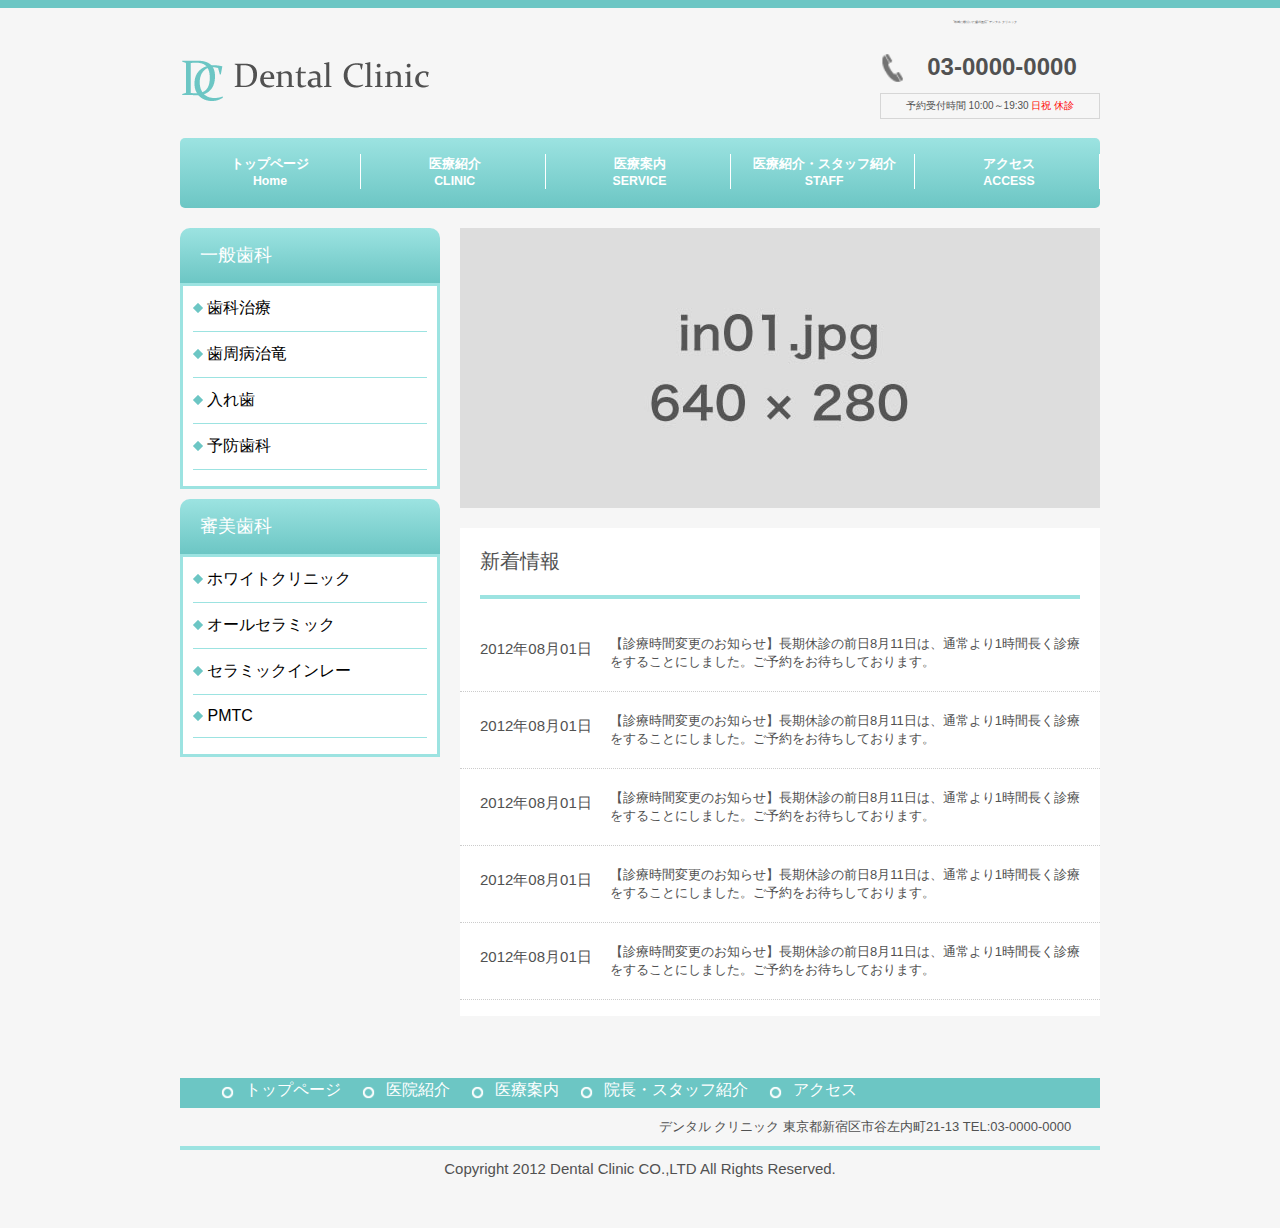
<file: index.html>
<!DOCTYPE html>
<html lang="en">
<head>
  <meta charset="UTF-8">
  <meta name="viewport" content="width=device-width, initial-scale=1.0">
  <link rel="stylesheet" href="index.css">
  <title>DentalClinick</title>
</head>
<body>
    <div class="wrapper">
      <div class="top">
        <div class="header">
          <div class="main-imgg">
            <img src="img/siteTitle.png" alt="">
          </div>
         
            <div class="topmoji">
              "地域に根付いた歯科医院” デンタル クリニック
            </div>
          <div class="top-right-bot">
            <div class="denwa">
              <img src="img/bgTel.png" alt="">
              <h2>03-0000-0000</h2>
            </div>
            <div class="hako">
              予約受付時間 10:00～19:30 <span class="hot">日祝 休診</span>
            </div>
          </div>

          <nav class="nav-header">
            <ul>
              <li>
                <a href="index.html" class="mojimoji">
                  <span class="titleJa">トップページ</span>
                  <span class="titleEn">Home</span>
                </a>
              </li>
              <li>
                <a href="clinic.html" class="mojimoji">
                  <span class="titleJa">医療紹介</span>
                  <span class="titleEn">CLINIC</span>
                </a>
              </li>
              <li>
                <a href="service.html" class="mojimoji">
                  <span class="titleJa">医療案内</span>
                  <span class="titleEn">SERVICE</span>
                </a>
              </li>
              <li>
                <a href="staf.html" class="mojimoji">
                  <span class="titleJa">医療紹介・スタッフ紹介</span>
                  <span class="titleEn">STAFF</span>
                </a>
              </li>
              <li>
                <a href="access.html" class="mojimoji">
                  <span class="titleJa">アクセス</span>
                  <span class="titleEn">ACCESS</span>
                </a>
              </li>
            </ul>
          </nav>
        </div>
      </div>

      <div class="main">
        <div class="contents">
            <div class="contents-main">
                <div class="main-img">
                  <img src="img/in01.jpg" alt="">
                </div>
                <div class="inner">
                  <div class="title3">
                    新着情報
                  </div>
                  <div class="menu3">
                    <dl>
                      <dt><span class="date">2012年08月01日</span></dt>
                      <dd>
                        【診療時間変更のお知らせ】長期休診の前日8月11日は、通常より1時間長く診療をすることにしました。ご予約をお待ちしております。</dd>
                        <dt><span class="date">2012年08月01日</span></dt>
                      <dd>
                        【診療時間変更のお知らせ】長期休診の前日8月11日は、通常より1時間長く診療をすることにしました。ご予約をお待ちしております。</dd>
                        <dt><span class="date">2012年08月01日</span></dt>
                      <dd>
                        【診療時間変更のお知らせ】長期休診の前日8月11日は、通常より1時間長く診療をすることにしました。ご予約をお待ちしております。</dd>
                        <dt><span class="date">2012年08月01日</span></dt>
                      <dd>
                        【診療時間変更のお知らせ】長期休診の前日8月11日は、通常より1時間長く診療をすることにしました。ご予約をお待ちしております。</dd>
                        <dt><span class="date">2012年08月01日</span></dt>
                      <dd>
                        【診療時間変更のお知らせ】長期休診の前日8月11日は、通常より1時間長く診療をすることにしました。ご予約をお待ちしております。</dd>
                    </dl>
                  </div>
                </div>

            </div>
            <duv class="contents-menu">
              <div class="title1">
                一般歯科
              </div>
              <div class="menu1">
                <ul>
                  <li>
                    <img src="img/bgListIcon01.png" alt="">
                    <a href="service.html#menu01">歯科治療</a>
                    
                  </li>
                  <li>
                    <img src="img/bgListIcon01.png" alt="">
                    <a href="service.html#menu02">歯周病治竜</a>
                    
                  </li>
                  <li>
                    <img src="img/bgListIcon01.png" alt="">
                    <a href="service.html#menu03">入れ歯</a>
                    
                  </li>
                  <li>
                    <img src="img/bgListIcon01.png" alt="">
                    <a href="service.html#menu04">予防歯科</a>
                    
                  </li>
                </ul>

              </div>
              <div class="title2">
                審美歯科
              </div>
              <div class="menu2">
                <ul>
                  <li>
                    <img src="img/bgListIcon01.png" alt="">
                    <a href="service.html#menu05">ホワイトクリニック</a>
                  </li>
                  <li>
                    <img src="img/bgListIcon01.png" alt="">
                    <a href="service.html#menu06">オールセラミック</a>
                  </li>
                  <li>
                    <img src="img/bgListIcon01.png" alt="">
                    <a href="service.html#menu07">セラミックインレー</a>
                  </li>
                  <li>
                    <img src="img/bgListIcon01.png" alt="">
                    <a href="service.html#menu08">PMTC</a>
                  </li>
                </ul>

              </div>
            </duv>
        </div>
      </div>
      <div class="footer">
          <div class="footer-menu">
            <ul>
              <li>
                <img src="img/bgFooterIcon.png" alt="">
                <a href="index.html">トップページ</a>
                
              </li>
              <li>
                <img src="img/bgFooterIcon.png" alt="">
                <a href="clinic.html">医院紹介</a>
                
              </li>
              <li>
                <img src="img/bgFooterIcon.png" alt="">
                <a href="service.html">医療案内</a>
                
              </li>
              <li>
                <img src="img/bgFooterIcon.png" alt="">
                <a href="staf.html">院長・スタッフ紹介</a>
                
              </li>
              <li>
                <img src="img/bgFooterIcon.png" alt="">
                <a href="access.html">アクセス</a>
                
              </li>
            </ul>
          </div>
          <div class="footer-text">
            デンタル クリニック 東京都新宿区市谷左内町21-13 TEL:03-0000-0000
          </div>
          <div class="footer-link">
            Copyright 2012 Dental Clinic CO.,LTD All Rights Reserved.
          </div>


      </div>


    </div>
</body>
</html>
</file>
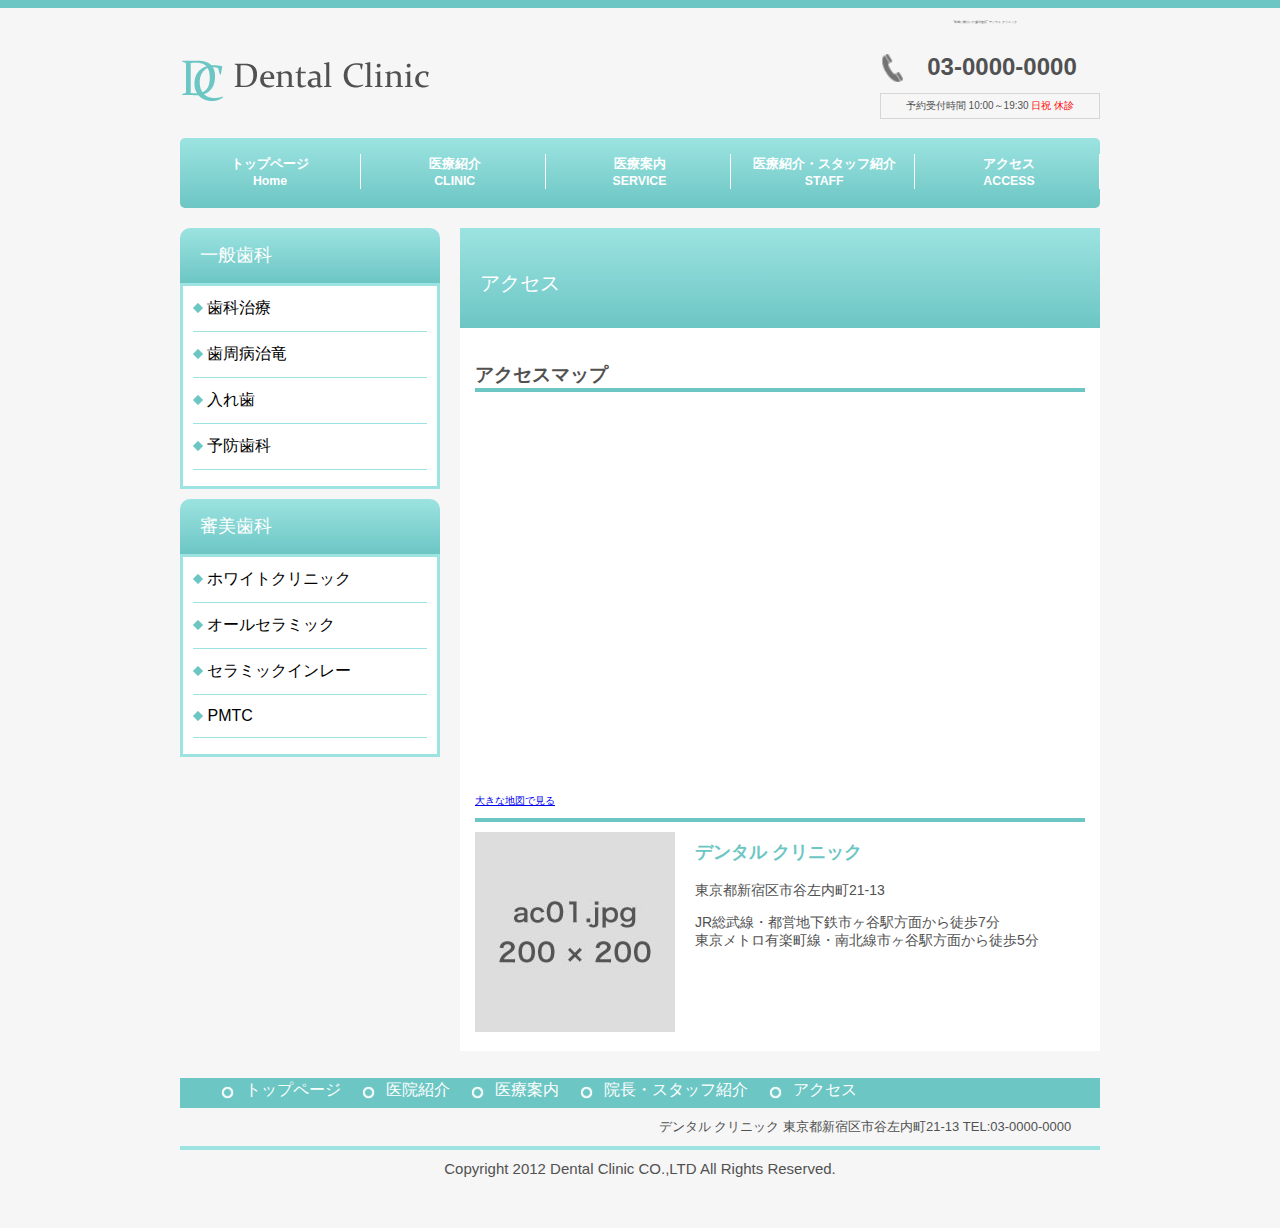
<file: access.html>
<!DOCTYPE html>
<html lang="en">
<head>
  <meta charset="UTF-8">
  <meta name="viewport" content="width=device-width, initial-scale=1.0">
  <link rel="stylesheet" href="index.css">
  <title>DentalClinick</title>
</head>
<body class="body">
    <div class="wrapper">
      <div class="top">
        <div class="header">
          <div class="main-imgg">
            <img src="img/siteTitle.png" alt="">
          </div>
         
            <div class="topmoji">
              "地域に根付いた歯科医院” デンタル クリニック
            </div>
          <div class="top-right-bot">
            <div class="denwa">
              <img src="img/bgTel.png" alt="">
              <h2>03-0000-0000</h2>
            </div>
            <div class="hako">
              予約受付時間 10:00～19:30 <span class="hot">日祝 休診</span>
            </div>
          </div>

          <nav class="nav-header">
            <ul>
              <li>
                <a href="index.html" class="mojimoji">
                  <span class="titleJa">トップページ</span>
                  <span class="titleEn">Home</span>
                </a>
              </li>
              <li>
                <a href="clinic.html" class="mojimoji">
                  <span class="titleJa">医療紹介</span>
                  <span class="titleEn">CLINIC</span>
                </a>
              </li>
              <li>
                <a href="service.html" class="mojimoji">
                  <span class="titleJa">医療案内</span>
                  <span class="titleEn">SERVICE</span>
                </a>
              </li>
              <li>
                <a href="staf.html" class="mojimoji">
                  <span class="titleJa">医療紹介・スタッフ紹介</span>
                  <span class="titleEn">STAFF</span>
                </a>
              </li>
              <li>
                <a href="access.html" class="mojimoji">
                  <span class="titleJa">アクセス</span>
                  <span class="titleEn">ACCESS</span>
                </a>
              </li>
            </ul>
          </nav>
        </div>
      </div>

      <div class="main">
        <div class="contents">
            <div class="contents-main">
              <div class="pagetitle">
                アクセス
              </div>
              <div class="inner2">
                <h3 class="subMidashi">アクセスマップ</h3>
                <div class="ggmap"><iframe src="https://www.google.com/maps/embed?pb=!1m18!1m12!1m3!1d5548.144591648646!2d135.76621959086054!3d34.80193348715929!2m3!1f0!2f0!3f0!3m2!1i1024!2i768!4f13.1!3m3!1m2!1s0x600117a1f5e3c1ed%3A0x231f98b96821c460!2z5ZCM5b-X56S-5aSn5a2mIOS6rOeUsOi-uuOCreODo-ODs-ODkeOCuQ!5e0!3m2!1sja!2sjp!4v1590937199617!5m2!1sja!2sjp" width="600" height="450" frameborder="0" style="border:0;" allowfullscreen="" aria-hidden="false" tabindex="0"></iframe>
                </div>
                <div class="link">
                  <p><a href="https://www.google.co.jp/maps/@34.8019335,135.7662196,16z">大きな地図で見る</a>
                  </p>
                </div>
                <section>
                  <div class="basyo-img">
                    <img src="img/ac01.jpg" alt="">
                  </div>
                  <div class="basyo-text">
                    <h3>デンタル クリニック</h3>
                    <p>東京都新宿区市谷左内町21-13</p>
                    <p>JR総武線・都営地下鉄市ヶ谷駅方面から徒歩7分<span class="br">東京メトロ有楽町線・南北線市ヶ谷駅方面から徒歩5分</span>
                      </p>
                
                  </div>
                </section>
                
               
              </div>
              
            </div>
            <duv class="contents-menu">
              <div class="title1">
                一般歯科
              </div>
              <div class="menu1">
                <ul>
                  <li>
                    <img src="img/bgListIcon01.png" alt="">
                    <a href="service.html#menu01">歯科治療</a>
                    
                  </li>
                  <li>
                    <img src="img/bgListIcon01.png" alt="">
                    <a href="service.html#menu02">歯周病治竜</a>
                    
                  </li>
                  <li>
                    <img src="img/bgListIcon01.png" alt="">
                    <a href="service.html#menu03">入れ歯</a>
                    
                  </li>
                  <li>
                    <img src="img/bgListIcon01.png" alt="">
                    <a href="service.html#menu04">予防歯科</a>
                    
                  </li>
                </ul>

              </div>
              <div class="title2">
                審美歯科
              </div>
              <div class="menu2">
                <ul>
                  <li>
                    <img src="img/bgListIcon01.png" alt="">
                    <a href="service.html#menu05">ホワイトクリニック</a>
                  </li>
                  <li>
                    <img src="img/bgListIcon01.png" alt="">
                    <a href="service.html#menu06">オールセラミック</a>
                  </li>
                  <li>
                    <img src="img/bgListIcon01.png" alt="">
                    <a href="service.html#menu07">セラミックインレー</a>
                  </li>
                  <li>
                    <img src="img/bgListIcon01.png" alt="">
                    <a href="service.html#menu08">PMTC</a>
                  </li>
                </ul>

              </div>
            </duv>
        </div>
      </div>
      <div class="footer">
          <div class="footer-menu">
            <ul>
              <li>
                <img src="img/bgFooterIcon.png" alt="">
                <a href="index.html">トップページ</a>
                
              </li>
              <li>
                <img src="img/bgFooterIcon.png" alt="">
                <a href="clinic.html">医院紹介</a>
                
              </li>
              <li>
                <img src="img/bgFooterIcon.png" alt="">
                <a href="service.html">医療案内</a>
                
              </li>
              <li>
                <img src="img/bgFooterIcon.png" alt="">
                <a href="staf.html">院長・スタッフ紹介</a>
                
              </li>
              <li>
                <img src="img/bgFooterIcon.png" alt="">
                <a href="access.html">アクセス</a>
                
              </li>
            </ul>
          </div>
          <div class="footer-text">
            デンタル クリニック 東京都新宿区市谷左内町21-13 TEL:03-0000-0000
          </div>
          <div class="footer-link">
            Copyright 2012 Dental Clinic CO.,LTD All Rights Reserved.
          </div>


      </div>


    </div>
</body>
</html>
</file>
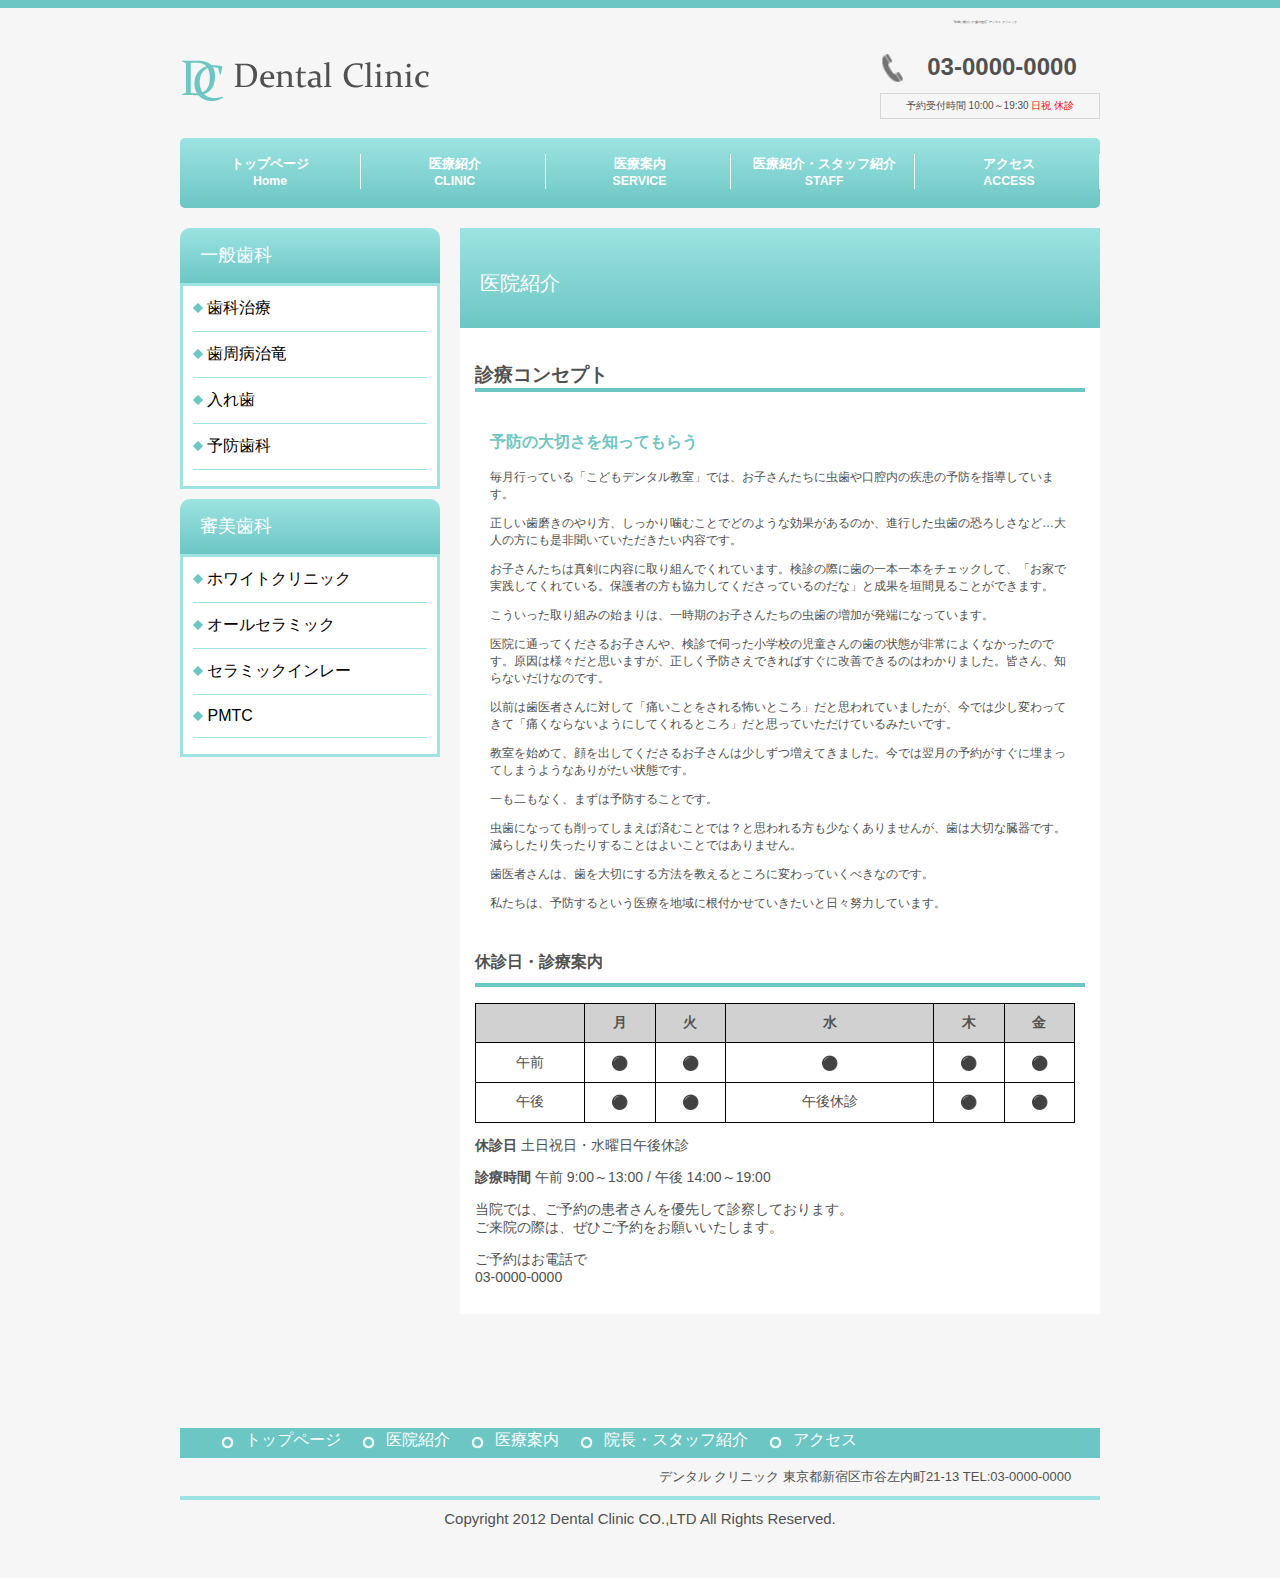
<file: clinic.html>
<!DOCTYPE html>
<html lang="en">
<head>
  <meta charset="UTF-8">
  <meta name="viewport" content="width=device-width, initial-scale=1.0">
  <link rel="stylesheet" href="index.css">
  <title>DentalClinick</title>
</head>
<body class="body2">
    <div class="wrapper2">
      <div class="top">
        <div class="header">
          <div class="main-imgg">
            <img src="img/siteTitle.png" alt="">
          </div>
         
            <div class="topmoji">
              "地域に根付いた歯科医院” デンタル クリニック
            </div>
          <div class="top-right-bot">
            <div class="denwa">
              <img src="img/bgTel.png" alt="">
              <h2>03-0000-0000</h2>
            </div>
            <div class="hako">
              予約受付時間 10:00～19:30 <span class="hot">日祝 休診</span>
            </div>
          </div>

          <nav class="nav-header">
            <ul>
              <li>
                <a href="index.html" class="mojimoji">
                  <span class="titleJa">トップページ</span>
                  <span class="titleEn">Home</span>
                </a>
              </li>
              <li>
                <a href="clinic.html" class="mojimoji">
                  <span class="titleJa">医療紹介</span>
                  <span class="titleEn">CLINIC</span>
                </a>
              </li>
              <li>
                <a href="service.html" class="mojimoji">
                  <span class="titleJa">医療案内</span>
                  <span class="titleEn">SERVICE</span>
                </a>
              </li>
              <li>
                <a href="staf.html" class="mojimoji">
                  <span class="titleJa">医療紹介・スタッフ紹介</span>
                  <span class="titleEn">STAFF</span>
                </a>
              </li>
              <li>
                <a href="access.html" class="mojimoji">
                  <span class="titleJa">アクセス</span>
                  <span class="titleEn">ACCESS</span>
                </a>
              </li>
            </ul>
          </nav>
        </div>
      </div>

      <div class="main2">
        <div class="contents">
            <div class="contents-main">
              <div class="pagetitle">
                医院紹介
              </div>
              <div class="inner2">
                <h3 class="subMidashi">診療コンセプト</h3>
                <div class="textbox">
                  <h3>予防の大切さを知ってもらう</h3>
                  <p>毎月行っている「こどもデンタル教室」では、お子さんたちに虫歯や口腔内の疾患の予防を指導しています。</p>
                  <p>正しい歯磨きのやり方、しっかり噛むことでどのような効果があるのか、進行した虫歯の恐ろしさなど…大人の方にも是非聞いていただきたい内容です。</p>
                  <p>お子さんたちは真剣に内容に取り組んでくれています。検診の際に歯の一本一本をチェックして、「お家で実践してくれている。保護者の方も協力してくださっているのだな」と成果を垣間見ることができます。</p>
                  <p>こういった取り組みの始まりは、一時期のお子さんたちの虫歯の増加が発端になっています。</p>
                  <p>医院に通ってくださるお子さんや、検診で伺った小学校の児童さんの歯の状態が非常によくなかったのです。原因は様々だと思いますが、正しく予防さえできればすぐに改善できるのはわかりました。皆さん、知らないだけなのです。</p>
                  <p>以前は歯医者さんに対して「痛いことをされる怖いところ」だと思われていましたが、今では少し変わってきて「痛くならないようにしてくれるところ」だと思っていただけているみたいです。</p>
                  <p>教室を始めて、顔を出してくださるお子さんは少しずつ増えてきました。今では翌月の予約がすぐに埋まってしまうようなありがたい状態です。</p>
                  <p>一も二もなく、まずは予防することです。</p>
                  <p>虫歯になっても削ってしまえば済むことでは？と思われる方も少なくありませんが、歯は大切な臓器です。減らしたり失ったりすることはよいことではありません。</p>
                  <p>歯医者さんは、歯を大切にする方法を教えるところに変わっていくべきなのです。</p>
                   <p>私たちは、予防するという医療を地域に根付かせていきたいと日々努力しています。</p> 
                </div>
                <h3 class="information">休診日・診療案内</h3>
                <div class="companytable">
                  <table>
                    <tbody>
                      <tr style="background-color: #D1D1D1;">
                        <th></th>
                        <th>月</th>
                        <th>火</th>
                        <th>水</th>
                        <th>木</th>
                        <th>金</th>
                      </tr>
                      <tr>
                        <td>午前</td>
                        <td>⚫️</td>
                        <td>⚫️</td>
                        <td>⚫️</td>
                        <td>⚫️</td>
                        <td>⚫️</td>
                      </tr>
                      <tr>
                        <td>午後</td>
                        <td>⚫️</td>
                        <td>⚫️</td>
                        <td>午後休診</td>
                        <td>⚫️</td>
                        <td>⚫️</td>
                      </tr>
                    </tbody>
                  </table>
                </div>
                <div class="textbox2">
                  <p>
                    <strong>休診日</strong>
                    土日祝日・水曜日午後休診
                  </p>
                  <p>
                    <strong>診療時間</strong>
                    午前 9:00～13:00 / 午後 14:00～19:00
                  </p>
                  <p>
                    当院では、ご予約の患者さんを優先して診察しております。<span class="br"> 
                    ご来院の際は、ぜひご予約をお願いいたします。</span>
                  </p>
                  <p>
                    ご予約はお電話で<span class="br"> 
                    03-0000-0000</span>
                  </p>
                </div>
              </div>
              
            </div>
            <duv class="contents-menu">
              <div class="title1">
                一般歯科
              </div>
              <div class="menu1">
                <ul>
                  <li>
                    <img src="img/bgListIcon01.png" alt="">
                    <a href="service.html#menu01">歯科治療</a>
                    
                  </li>
                  <li>
                    <img src="img/bgListIcon01.png" alt="">
                    <a href="service.html#menu02">歯周病治竜</a>
                    
                  </li>
                  <li>
                    <img src="img/bgListIcon01.png" alt="">
                    <a href="service.html#menu03">入れ歯</a>
                    
                  </li>
                  <li>
                    <img src="img/bgListIcon01.png" alt="">
                    <a href="service.html#menu04">予防歯科</a>
                    
                  </li>
                </ul>

              </div>
              <div class="title2">
                審美歯科
              </div>
              <div class="menu2">
                <ul>
                  <li>
                    <img src="img/bgListIcon01.png" alt="">
                    <a href="service.html#menu05">ホワイトクリニック</a>
                  </li>
                  <li>
                    <img src="img/bgListIcon01.png" alt="">
                    <a href="service.html#menu06">オールセラミック</a>
                  </li>
                  <li>
                    <img src="img/bgListIcon01.png" alt="">
                    <a href="service.html#menu07">セラミックインレー</a>
                  </li>
                  <li>
                    <img src="img/bgListIcon01.png" alt="">
                    <a href="service.html#menu08">PMTC</a>
                  </li>
                </ul>

              </div>
   

            </duv>
        </div>
      </div>
      <div class="footer">
          <div class="footer-menu">
            <ul>
              <li>
                <img src="img/bgFooterIcon.png" alt="">
                <a href="index.html">トップページ</a>
                
              </li>
              <li>
                <img src="img/bgFooterIcon.png" alt="">
                <a href="clinic.html">医院紹介</a>
                
              </li>
              <li>
                <img src="img/bgFooterIcon.png" alt="">
                <a href="service.html">医療案内</a>
                
              </li>
              <li>
                <img src="img/bgFooterIcon.png" alt="">
                <a href="staf.html">院長・スタッフ紹介</a>
                
              </li>
              <li>
                <img src="img/bgFooterIcon.png" alt="">
                <a href="access.html">アクセス</a>
                
              </li>
            </ul>
          </div>
          <div class="footer-text">
            デンタル クリニック 東京都新宿区市谷左内町21-13 TEL:03-0000-0000
          </div>
          <div class="footer-link">
            Copyright 2012 Dental Clinic CO.,LTD All Rights Reserved.
          </div>


      </div>


    </div>
</body>
</html>
</file>
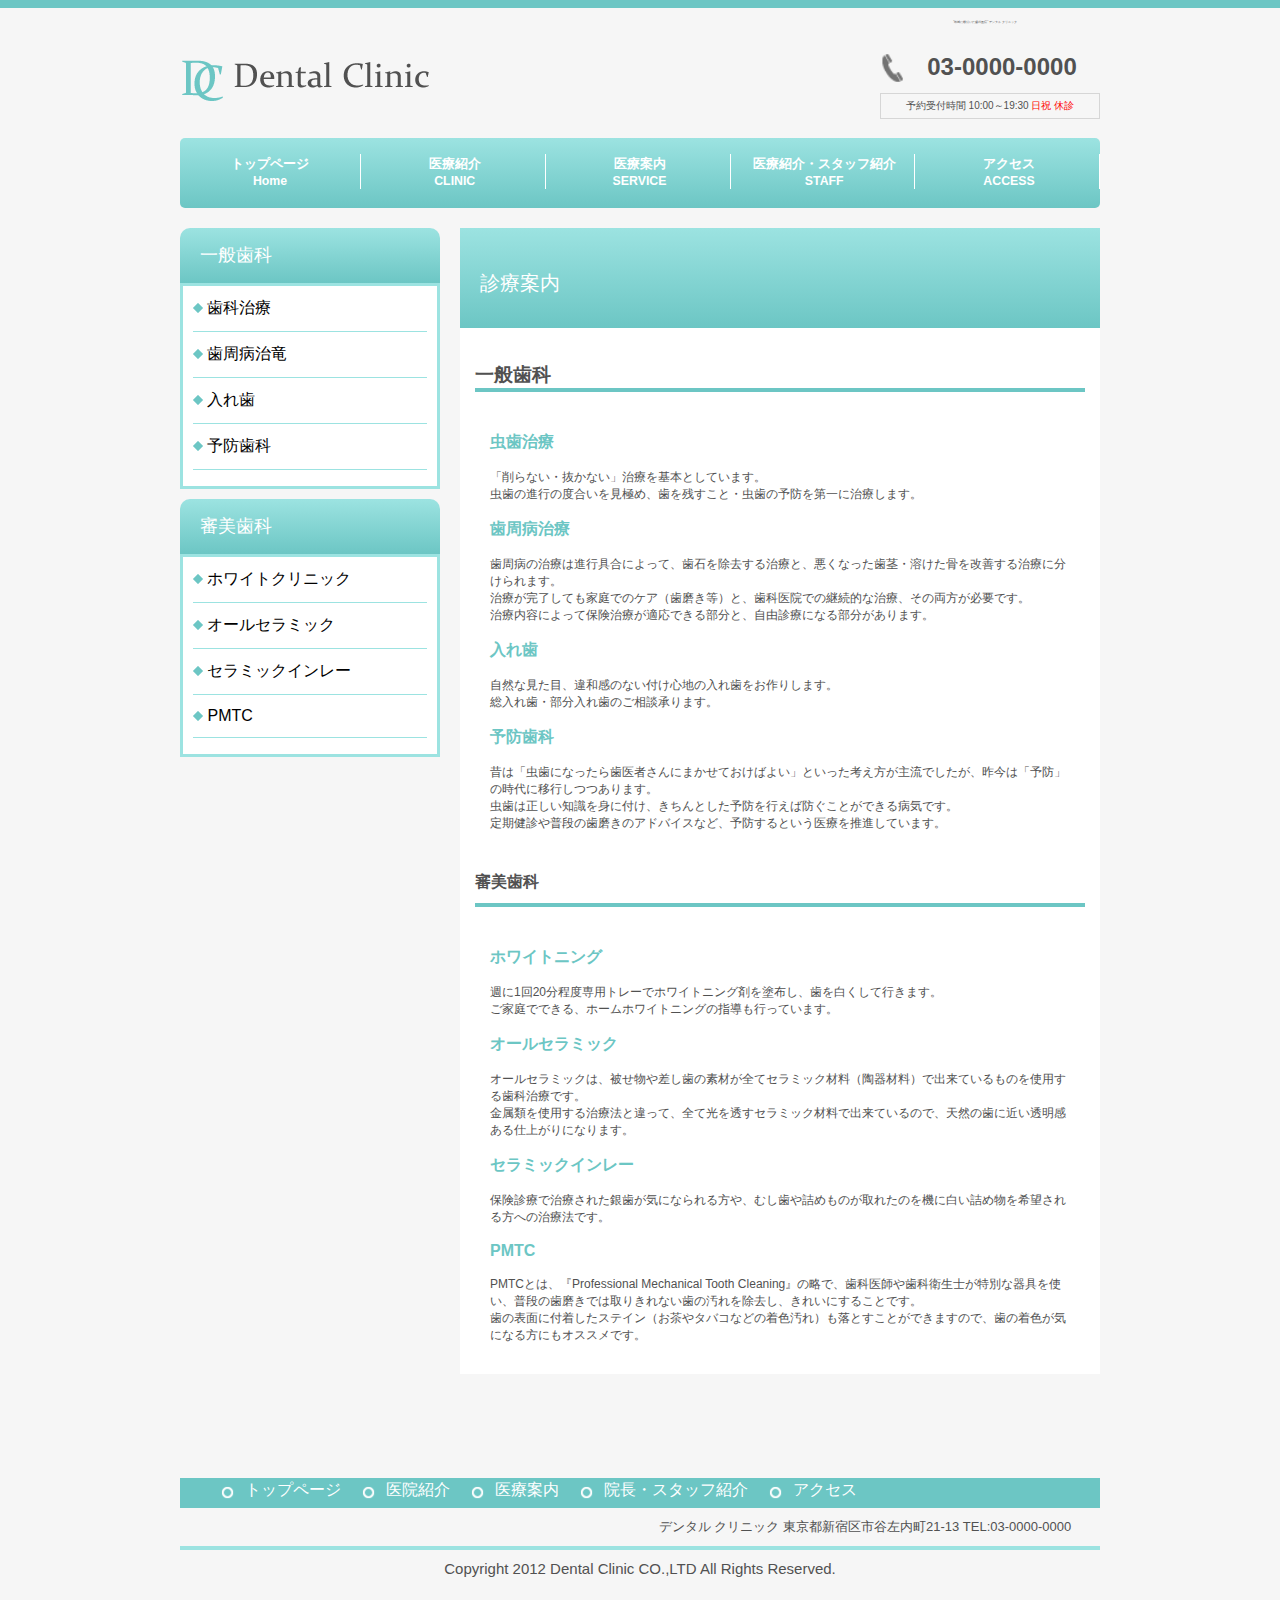
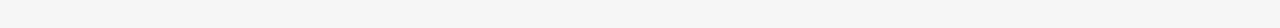
<file: service.html>
<!DOCTYPE html>
<html lang="en">
<head>
  <meta charset="UTF-8">
  <meta name="viewport" content="width=device-width, initial-scale=1.0">
  <link rel="stylesheet" href="index.css">
  <title>DentalClinick</title>
</head>
<body class="body2">
    <div class="wrapper2">
      <div class="top">
        <div class="header">
          <div class="main-imgg">
            <img src="img/siteTitle.png" alt="">
          </div>
         
            <div class="topmoji">
              "地域に根付いた歯科医院” デンタル クリニック
            </div>
          <div class="top-right-bot">
            <div class="denwa">
              <img src="img/bgTel.png" alt="">
              <h2>03-0000-0000</h2>
            </div>
            <div class="hako">
              予約受付時間 10:00～19:30 <span class="hot">日祝 休診</span>
            </div>
          </div>

          <nav class="nav-header">
            <ul>
              <li>
                <a href="index.html" class="mojimoji">
                  <span class="titleJa">トップページ</span>
                  <span class="titleEn">Home</span>
                </a>
              </li>
              <li>
                <a href="clinic.html" class="mojimoji">
                  <span class="titleJa">医療紹介</span>
                  <span class="titleEn">CLINIC</span>
                </a>
              </li>
              <li>
                <a href="service.html" class="mojimoji">
                  <span class="titleJa">医療案内</span>
                  <span class="titleEn">SERVICE</span>
                </a>
              </li>
              <li>
                <a href="staf.html" class="mojimoji">
                  <span class="titleJa">医療紹介・スタッフ紹介</span>
                  <span class="titleEn">STAFF</span>
                </a>
              </li>
              <li>
                <a href="access.html" class="mojimoji">
                  <span class="titleJa">アクセス</span>
                  <span class="titleEn">ACCESS</span>
                </a>
              </li>
            </ul>
          </nav>
        </div>
      </div>

      <div class="main3">
        <div class="contents">
            <div class="contents-main">
              <div class="pagetitle">
                診療案内
              </div>
              <div class="inner2">
                <h3 class="subMidashi">一般歯科</h3>
                <div class="textbox">
                  <h3 id="menu01">虫歯治療</h3>
                  <p>「削らない・抜かない」治療を基本としています。<span class="br">虫歯の進行の度合いを見極め、歯を残すこと・虫歯の予防を第一に治療します。</span></p>
                  <h3 id="menu02">歯周病治療</h3>
                  <p>歯周病の治療は進行具合によって、歯石を除去する治療と、悪くなった歯茎・溶けた骨を改善する治療に分けられます。
                  <span class="br">
                      治療が完了しても家庭でのケア（歯磨き等）と、歯科医院での継続的な治療、その両方が必要です。
                  </span>
                    <span class="br">
                      治療内容によって保険治療が適応できる部分と、自由診療になる部分があります。
                    </span>
                    </p>
                    <h3 id="menu03">入れ歯</h3>
                    <p>自然な見た目、違和感のない付け心地の入れ歯をお作りします。<span class="br">総入れ歯・部分入れ歯のご相談承ります。</span>
                    </p>
                    <h3 id="menu04">予防歯科</h3>
                    <p>昔は「虫歯になったら歯医者さんにまかせておけばよい」といった考え方が主流でしたが、昨今は「予防」の時代に移行しつつあります。<sapn class="br">虫歯は正しい知識を身に付け、きちんとした予防を行えば防ぐことができる病気です。</sapn>
                    <span class="br">定期健診や普段の歯磨きのアドバイスなど、予防するという医療を推進しています。</span>
                    </p>                    
                </div>
                <h3 class="information" >審美歯科</h3>
                <div class="textbox">
                  <h3 id="menu05">ホワイトニング</h3>
                  <p>週に1回20分程度専用トレーでホワイトニング剤を塗布し、歯を白くして行きます。<span class="br">ご家庭でできる、ホームホワイトニングの指導も行っています。</span>
                  </p>
                  <h3 id="menu06">オールセラミック</h3>
                  <p>オールセラミックは、被せ物や差し歯の素材が全てセラミック材料（陶器材料）で出来ているものを使用する歯科治療です。<span class="br">金属類を使用する治療法と違って、全て光を透すセラミック材料で出来ているので、天然の歯に近い透明感ある仕上がりになります。</span>
                  </p>
                  <h3 id="menu07">セラミックインレー</h3>
                  <p>保険診療で治療された銀歯が気になられる方や、むし歯や詰めものが取れたのを機に白い詰め物を希望される方への治療法です。</p>
                  <h3 id="menu08">PMTC</h3>
                  <p>PMTCとは、『Professional Mechanical Tooth Cleaning』の略で、歯科医師や歯科衛生士が特別な器具を使い、普段の歯磨きでは取りきれない歯の汚れを除去し、きれいにすることです。<sapn class="br">歯の表面に付着したステイン（お茶やタバコなどの着色汚れ）も落とすことができますので、歯の着色が気になる方にもオススメです。</sapn>
                  </p>
                </div>
              </div>
              
            </div>
            <duv class="contents-menu">
              <div class="title1">
                一般歯科
              </div>
              <div class="menu1">
                <ul>
                  <li>
                    <img src="img/bgListIcon01.png" alt="">
                    <a href="service.html#menu01">歯科治療</a>
                    
                  </li>
                  <li>
                    <img src="img/bgListIcon01.png" alt="">
                    <a href="service.html#menu02">歯周病治竜</a>
                    
                  </li>
                  <li>
                    <img src="img/bgListIcon01.png" alt="">
                    <a href="service.html#menu03">入れ歯</a>
                    
                  </li>
                  <li>
                    <img src="img/bgListIcon01.png" alt="">
                    <a href="service.html#menu04">予防歯科</a>
                    
                  </li>
                </ul>

              </div>
              <div class="title2">
                審美歯科
              </div>
              <div class="menu2">
                <ul>
                  <li>
                    <img src="img/bgListIcon01.png" alt="">
                    <a href="service.html#menu05">ホワイトクリニック</a>
                  </li>
                  <li>
                    <img src="img/bgListIcon01.png" alt="">
                    <a href="service.html#menu06">オールセラミック</a>
                  </li>
                  <li>
                    <img src="img/bgListIcon01.png" alt="">
                    <a href="service.html#menu07">セラミックインレー</a>
                  </li>
                  <li>
                    <img src="img/bgListIcon01.png" alt="">
                    <a href="service.html#menu08">PMTC</a>
                  </li>
                </ul>

              </div>
   

            </duv>
        </div>
      </div>
      <div class="footer">
          <div class="footer-menu">
            <ul>
              <li>
                <img src="img/bgFooterIcon.png" alt="">
                <a href="index.html">トップページ</a>
                
              </li>
              <li>
                <img src="img/bgFooterIcon.png" alt="">
                <a href="clinic.html">医院紹介</a>
                
              </li>
              <li>
                <img src="img/bgFooterIcon.png" alt="">
                <a href="service.html">医療案内</a>
                
              </li>
              <li>
                <img src="img/bgFooterIcon.png" alt="">
                <a href="staf.html">院長・スタッフ紹介</a>
                
              </li>
              <li>
                <img src="img/bgFooterIcon.png" alt="">
                <a href="access.html">アクセス</a>
                
              </li>
            </ul>
          </div>
          <div class="footer-text">
            デンタル クリニック 東京都新宿区市谷左内町21-13 TEL:03-0000-0000
          </div>
          <div class="footer-link">
            Copyright 2012 Dental Clinic CO.,LTD All Rights Reserved.
          </div>


      </div>


    </div>
</body>
</html>
</file>
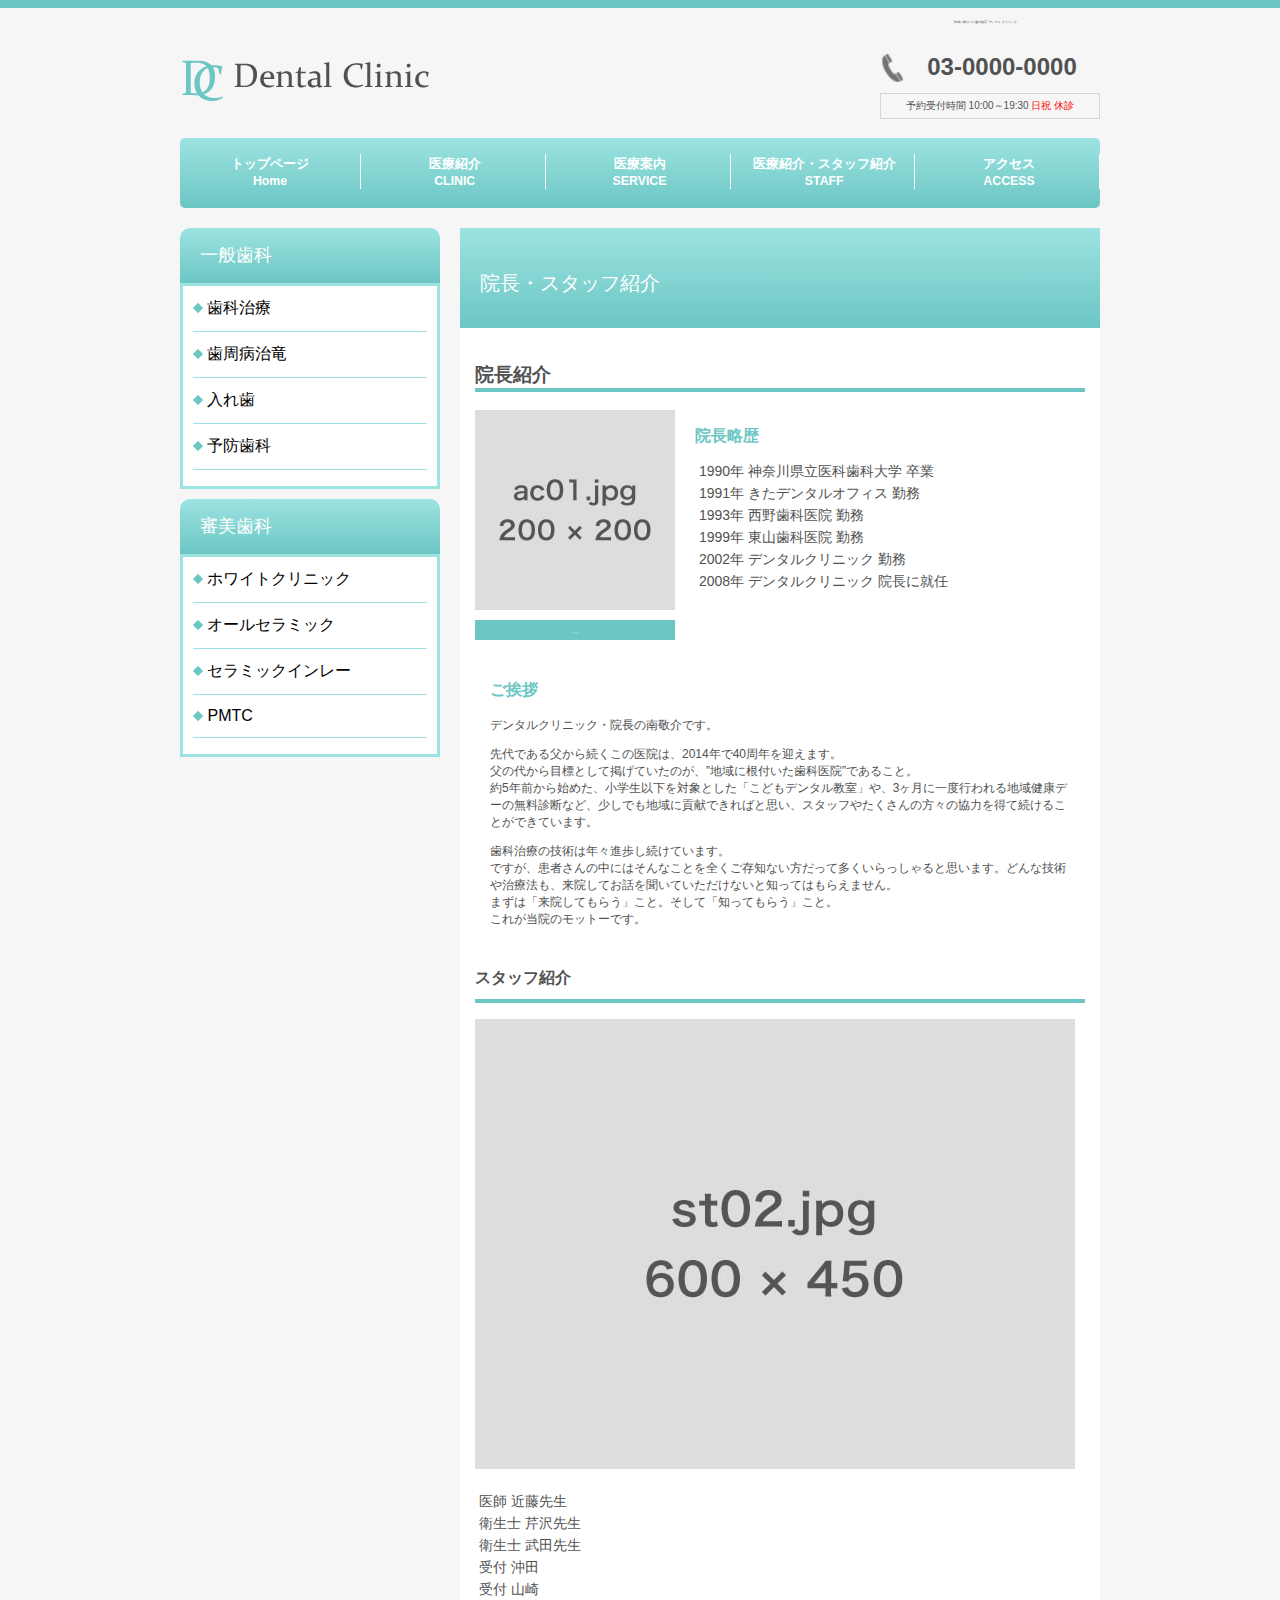
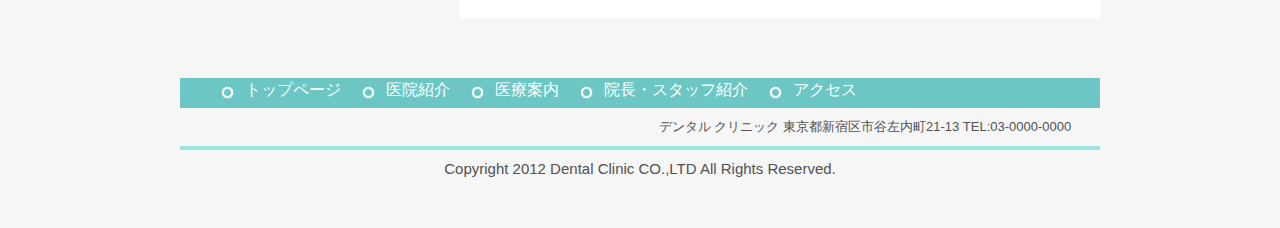
<file: staf.html>
<!DOCTYPE html>
<html lang="en">
<head>
  <meta charset="UTF-8">
  <meta name="viewport" content="width=device-width, initial-scale=1.0">
  <link rel="stylesheet" href="index.css">
  <title>DentalClinick</title>
</head>
<body class="body2">
    <div class="wrapper2">
      <div class="top">
        <div class="header">
          <div class="main-imgg">
            <img src="img/siteTitle.png" alt="">
          </div>
         
            <div class="topmoji">
              "地域に根付いた歯科医院” デンタル クリニック
            </div>
          <div class="top-right-bot">
            <div class="denwa">
              <img src="img/bgTel.png" alt="">
              <h2>03-0000-0000</h2>
            </div>
            <div class="hako">
              予約受付時間 10:00～19:30 <span class="hot">日祝 休診</span>
            </div>
          </div>

          <nav class="nav-header">
            <ul>
              <li>
                <a href="index.html" class="mojimoji">
                  <span class="titleJa">トップページ</span>
                  <span class="titleEn">Home</span>
                </a>
              </li>
              <li>
                <a href="clinic.html" class="mojimoji">
                  <span class="titleJa">医療紹介</span>
                  <span class="titleEn">CLINIC</span>
                </a>
              </li>
              <li>
                <a href="service.html" class="mojimoji">
                  <span class="titleJa">医療案内</span>
                  <span class="titleEn">SERVICE</span>
                </a>
              </li>
              <li>
                <a href="staf.html" class="mojimoji">
                  <span class="titleJa">医療紹介・スタッフ紹介</span>
                  <span class="titleEn">STAFF</span>
                </a>
              </li>
              <li>
                <a href="access.html" class="mojimoji">
                  <span class="titleJa">アクセス</span>
                  <span class="titleEn">ACCESS</span>
                </a>
              </li>
            </ul>
          </nav>
        </div>
      </div>

      <div class="main4">
        <div class="contents">
            <div class="contents-main">
              <div class="pagetitle">
                院長・スタッフ紹介
              </div>
              <div class="inner2">
                <h3 class="subMidashi">院長紹介</h3>
                <section>
                  <div class="intyou">
                    <img src="img/ac01.jpg" alt="">
                  </div>
                  <div class="syoukai">
                    <h3>院長略歴</h3>
                    <p>1990年 神奈川県立医科歯科大学 卒業</p>
                    <p>1991年 きたデンタルオフィス 勤務</p>
                    <p>1993年 西野歯科医院 勤務</p>
                    <p>1999年 東山歯科医院 勤務</p>
                    <p>2002年 デンタルクリニック 勤務</p>
                    <p>2008年 デンタルクリニック 院長に就任</p>
                  </div>
                </section>
                <div class="intyou-name">
                  <span id="name">院長  南 敬介</span>
                </div>
                <div class="textbox">
                  <h3>ご挨拶</h3>
                  <p>デンタルクリニック・院長の南敬介です。</p>
                  <p>先代である父から続くこの医院は、2014年で40周年を迎えます。<span class="br">父の代から目標として掲げていたのが、”地域に根付いた歯科医院”であること。</span><span class="br">約5年前から始めた、小学生以下を対象とした「こどもデンタル教室」や、3ヶ月に一度行われる地域健康デーの無料診断など、少しでも地域に貢献できればと思い、スタッフやたくさんの方々の協力を得て続けることができています。</span>
                  </p>
                  <p>
                    歯科治療の技術は年々進歩し続けています。<span class="br">ですが、患者さんの中にはそんなことを全くご存知ない方だって多くいらっしゃると思います。どんな技術や治療法も、来院してお話を聞いていただけないと知ってはもらえません。</span><sapn class="br">まずは「来院してもらう」こと。そして「知ってもらう」こと。</sapn><span class="br">これが当院のモットーです。</span>
                  </p>                
                </div>
                <h3 class="information">スタッフ紹介</h3>
                <div class="syoukai-img">
                  <img src="img/st02.jpg" alt="">
                </div>
                <div class="textbox-name">
                  <p>医師  近藤先生</p>
                  <p>衛生士  芹沢先生</p>
                  <p>衛生士  武田先生</p>
                  <p>受付  沖田</p>
                  <p>受付  山崎</p>
                </div>
              </div>
              
            </div>
            <duv class="contents-menu">
              <div class="title1">
                一般歯科
              </div>
              <div class="menu1">
                <ul>
                  <li>
                    <img src="img/bgListIcon01.png" alt="">
                    <a href="service.html#menu01">歯科治療</a>
                    
                  </li>
                  <li>
                    <img src="img/bgListIcon01.png" alt="">
                    <a href="service.html#menu02">歯周病治竜</a>
                    
                  </li>
                  <li>
                    <img src="img/bgListIcon01.png" alt="">
                    <a href="service.html#menu03">入れ歯</a>
                    
                  </li>
                  <li>
                    <img src="img/bgListIcon01.png" alt="">
                    <a href="service.html#menu04">予防歯科</a>
                    
                  </li>
                </ul>

              </div>
              <div class="title2">
                審美歯科
              </div>
              <div class="menu2">
                <ul>
                  <li>
                    <img src="img/bgListIcon01.png" alt="">
                    <a href="service.html#menu05">ホワイトクリニック</a>
                  </li>
                  <li>
                    <img src="img/bgListIcon01.png" alt="">
                    <a href="service.html#menu06">オールセラミック</a>
                  </li>
                  <li>
                    <img src="img/bgListIcon01.png" alt="">
                    <a href="service.html#menu07">セラミックインレー</a>
                  </li>
                  <li>
                    <img src="img/bgListIcon01.png" alt="">
                    <a href="service.html#menu08">PMTC</a>
                  </li>
                </ul>

              </div>
   

            </duv>
        </div>
      </div>
      <div class="footer">
          <div class="footer-menu">
            <ul>
              <li>
                <img src="img/bgFooterIcon.png" alt="">
                <a href="index.html">トップページ</a>
                
              </li>
              <li>
                <img src="img/bgFooterIcon.png" alt="">
                <a href="clinic.html">医院紹介</a>
                
              </li>
              <li>
                <img src="img/bgFooterIcon.png" alt="">
                <a href="service.html">医療案内</a>
                
              </li>
              <li>
                <img src="img/bgFooterIcon.png" alt="">
                <a href="staf.html">院長・スタッフ紹介</a>
                
              </li>
              <li>
                <img src="img/bgFooterIcon.png" alt="">
                <a href="access.html">アクセス</a>
                
              </li>
            </ul>
          </div>
          <div class="footer-text">
            デンタル クリニック 東京都新宿区市谷左内町21-13 TEL:03-0000-0000
          </div>
          <div class="footer-link">
            Copyright 2012 Dental Clinic CO.,LTD All Rights Reserved.
          </div>


      </div>


    </div>
</body>
</html>
</file>
<file: index.css>
body {
  margin: 0 auto;
  padding: 0px 0 0;
  text-align: center;
  background: #F6F6F6;
  color: #515151;
  font-family: Verdana,Arial,Helvetica,'meirio','メイリオ','Hiragino Maru Gothic Pro','ヒラギノ丸ゴ Pro W4',Osaka,'ＭＳ Ｐゴシック',sans-serif;
}

.br::before {
	content: "\A" ;
	white-space: pre ;
}

/*全体*/
.wrapper{
  border-top: solid 8px #6CC6C4;
  margin-top: 0px;
  padding: 0px;
  height: 1200px;
}
/*へっだー*/
.top{
  width: 920px;
  margin: 0 auto 20px;
}

.header{
  position: relative;
  height: 200px;
}

.main-imgg{
  width: 200px;
  height: 50px;
  margin: auto;
  padding: auto;
  position: absolute;
  top: 50px;
  
}

.top-top{
  display: flex;
}

/*上右*/
.top-right{
  text-align: center;
  position: absolute;
  margin:0;
  padding: 0;
  right: 0px;
  width: 220px;
}

.top-right p{
  font-size: 3px;
}

.denwa{
  display: flex;
  top: 10px;
  margin-top: 10px;
  margin-bottom: 0px;
  height: 40px;
  text-align: center;
  
}
.denwa img{

height: 30px;
}

.denwa h2{
  top: 0px;
  margin: 0px;
  font-size: 24px;
  width: 200px;
}

.topmoji{
  position: absolute;
  margin:0px;
  padding: 0px;
  width: 230px;
  font-size: 3px;
  right: 0px;
  top: 12px;
  
}

.top-right-bot{
  width: 220px;
  top: 35px;
  text-align: left;
  position: absolute;
  right: 0px;
 
}
.hako{
  font-size: 10px;
  border: solid 1px #D6D6D6;
  padding: 5px 0;
  text-align: center;
}
.hot{
  color: red;
}

/*メインバー*/
.nav-header{
  position: absolute;
  bottom: 0px;
  height: 70px;
  background-image: linear-gradient(rgb(156,227,225) 0%,rgb(108,198,196) 100%);
  width: 920px;
  border-radius: 5px;
}

.nav-header ul li:hover{
  cursor:pointer;
  filter: alpha(opacity=60);
  -moz-opacity:0.6;
  -khtml-opacity: 0.6;
  opacity:0.6;
}

.nav-header ul{
  list-style: none;
  display: flex;
  justify-content: space-between;
  padding: 0px;
  
}

.nav-header li{
  display: flex;
  color: white;
  text-align: -webkit-match-parent;
  display: list-item;
  border-right: 1px solid white;
}

span{
  text-decoration: none;
}

.nav-header ul li a{
  text-decoration: none;
  display: block;
}

.mojimoji{
  width: 180px;
  color: white;
  border-radius: 6px 0px 0px 6px;
  display: inline-flex;
}
.nav-header ul li a .titleJa {
  display: block;
  height: 20px;
  line-height: 20px;
  text-align: center;
  font-size: 80%;
  font-weight: bold;
}
.nav-header ul li a .titleEn {
  display: block;
  height: 15px;
  line-height: 15px;
  text-align: center;
  font-size: 77%;
  font-weight: bold;
}
a:-webkit-any-link {
  cursor: pointer;

}

/*メイン*/
.main{
  width: 920px;
  margin-left: auto;
  margin-right: auto;
  height: 800px;
  text-align: left;
  
}
.contents{

}



.contents-menu{
  float: left;
  width: 260px;
  height: 560px;
}

/*メニュー*/
.title1{
  padding-left: 20px;
  font-size: 18px;
  padding-top: 15px;
  padding-bottom: 5px;
  border-top-left-radius: 10px;
  border-top-right-radius: 10px;
  height: 35px;
  width: 240px;
  background-image: linear-gradient(rgb(156,227,225) 0%,rgb(108,198,196) 100%);
  color: white;

}

.menu1{
width: 254px;
margin: 0px;
border: solid 3px rgb(156,227,225) ;
background-color: white;

}

.menu1 ul{
  
  list-style: none;
  padding: 0px;
  margin-top: 0px;
  
}
.menu1 ul li a{
  text-decoration: none;
  color: black;
}
.menu2 ul li a{
  text-decoration: none;
  color: black;
}
.menu1 ul li a:hover{
 color: #4D82C4;
}
.menu2 ul li a:hover{
  color: #4D82C4;
}

.menu1 ul li{
  
  margin-left: 10px;
  margin-right: 10px;

  border-bottom: 1px solid rgb(156,227,225);
  padding-bottom: 12px;
  padding-top: 12px;
}

.title2{
  margin-top: 10px;
  padding-left: 20px;
  font-size: 18px;
  padding-top: 15px;
  padding-bottom: 5px;
  border-top-left-radius: 10px;
  border-top-right-radius: 10px;
  height: 35px;
  width: 240px;
  background-image: linear-gradient(rgb(156,227,225) 0%,rgb(108,198,196) 100%);
  
  color: white;


}

.menu2{
  width: 254px;
  margin: 0px;
  border: solid 3px rgb(156,227,225) ;
  background-color: white;
}

.menu2 ul{
  list-style: none;
  padding: 0px;
  margin-top: 0px;
  
}

.menu2 ul li{
  margin-left: 10px;
  margin-right: 10px;

  border-bottom: 1px solid rgb(156,227,225);
  padding-bottom: 12px;
  padding-top: 12px;
}

.contents-main{
  float: right;
  width: 640px;
  height: 400px;
  position: relative;
}

.main-img{
  top: 0px;
  position: absolute;
  width: 640px;
  height: 280px;
}


.inner{
  position: absolute;
  top: 300px;
  background: #ffffff;
}

.title3{
  padding: 20px 20px 20px 0px;
  border-bottom: 4px solid rgb(156,227,225);
  margin-left: 20px;
  margin-right: 20px;
  font-size: 20px;
}
.menu3 dl dt {
  padding-top: 25px;
  
  margin: 0px;
  width: 150px;
  float: left;

}

.menu3 dl dt .date{
  
  width: 100px;
  padding: 20px 0px 20px 20px;
  font-size: 15px;

}

.menu3 dl dd{
  font-size: 13px;
  border-bottom: 1px #CCCCCC dotted;
  padding: 20px 10px 20px 11em;
  margin: 0px;
}


/*フッター*/
.footer{
  height: 150px;
  margin-left: auto;
  margin-right: auto;
  width: 920px;
}

.footer-menu{
  height: 30px;
  margin-top: 50px;
  background-color: rgb(108,198,196) ;
  color: white;
}

.footer-menu ul li img{
  margin-right: 10px;
  margin-top: 5px;
  height: 15px;
}

.footer-menu ul{
  list-style: none;
  margin-right: 20px;
}

.footer-menu ul li{
  display: flex;
  float: left;
  margin-right: 20px;
  margin-top: 2px;
}

.footer-text{
  margin-top: 10px;
  margin-bottom: 10px;
  font-size: 13px;
  padding-left: 450px;
  padding-bottom: 10px;
  border-bottom: 4px solid rgb(156,227,225);
}

.footer-link{
  font-size: 15px;
}

.footer .footer-menu ul li:hover{
  text-decoration: underline;
}

.footer .footer-menu ul li a{
  text-decoration: none;
  color: white;
}


/*clinic*/

.body2{
  margin: 0 auto;
  padding: 0px 0 0;
  text-align: center;
  background: #F6F6F6;
  color: #515151;
  font-family: Verdana,Arial,Helvetica,'meirio','メイリオ','Hiragino Maru Gothic Pro','ヒラギノ丸ゴ Pro W4',Osaka,'ＭＳ Ｐゴシック',sans-serif;
}

.wrapper2{
  border-top: solid 8px #6CC6C4;
  margin-top: 0px;
  padding: 0px;
  height: 1500px;
}

.main2{
  width: 920px;
  margin-left: auto;
  margin-right: auto;
  height: 1150px;
  text-align: left;
  
}
.pagetitle{
  font-size: 20px;
  color: white;
  background-image: linear-gradient(rgb(156,227,225) 0%,rgb(108,198,196) 100%);
  margin: 0 0 0px;
  padding: 20px 0 20px 20px;
  height: 60px;
  line-height: 70px;
}

.inner2{
  padding: 15px;
  position: absolute;
  top: 100px;
  background: #ffffff;

}

.subMidashi{
  border-bottom: solid 4px #6CC6C4;
}

.textbox{

  margin: 40px 15px 15px 15px;
}

.textbox h3{
  font-size: 16px;
  color:  #6CC6C4;
}

.textbox p{
  font-size: 12px;
}


/*テーブル*/
.information{
  font-size: 16px;
  padding-bottom: 10px;
  border-bottom: solid 4px #6CC6C4;
  margin-top: 40px;

}
table{
  border-collapse: collapse;
  width: 600px;
  text-align: center;
  height: 120px;
  font-size: 14px;
}
table tbody th, table  tbody td{
  border: solid 1px black;
  padding-top: 5px;
  padding-bottom: 5px;
 
}

.textbox2 p{
  font-size: 14px;
}


/*サービス紹介*/
.main3{
  width: 920px;
  margin-left: auto;
  margin-right: auto;
  height: 1200px;
  text-align: left;
}


/*スタッフ紹介*/
.main4{
  width: 920px;
  margin-left: auto;
  margin-right: auto;
  height: 1400px;
  text-align: left;
}
section{
  display: flex;
}
.intyou{
  margin-right: 20px;
  height: 200px;
}
.syoukai h3{
  font-size: 16px;
  color:  #6CC6C4;
}

.syoukai p{
  font-size: 14px;
  margin: 4px;
}

.intyou-name{
  margin-top: 10px;
  height: 20px;
  width: 200px;
  background-color: rgb(108,198,196);
  color: white;
  text-align: center;
  font-size: 14px;
}

#name{
  color: white;
  font-size: 1px;
}
.textbox-name{
  margin-top: 20px;
}
.textbox-name p{
  font-size: 14px;
  margin: 4px;
}


/*map*/
.ggmap{
  position: relative;
padding-bottom: 56.25%;
padding-top: 30px;
height: 0;
overflow: hidden;
width: 610px;
}

.ggmap iframe,
.ggmap object,
.ggmap embed {
position: absolute;
top: 0;
left: 0;
width: 100%;
height: 100%;
}

.link{
  font-size: 10px;
  border-bottom: solid 4px #6CC6C4;
}

.basyo-img{
  margin-top: 10px;
  margin-right: 20px;
}

.basyo-text h3{
  color:  #6CC6C4;
  font-size: 18px;
}

.basyo-text p{
  font-size: 14px;
}
</file>
